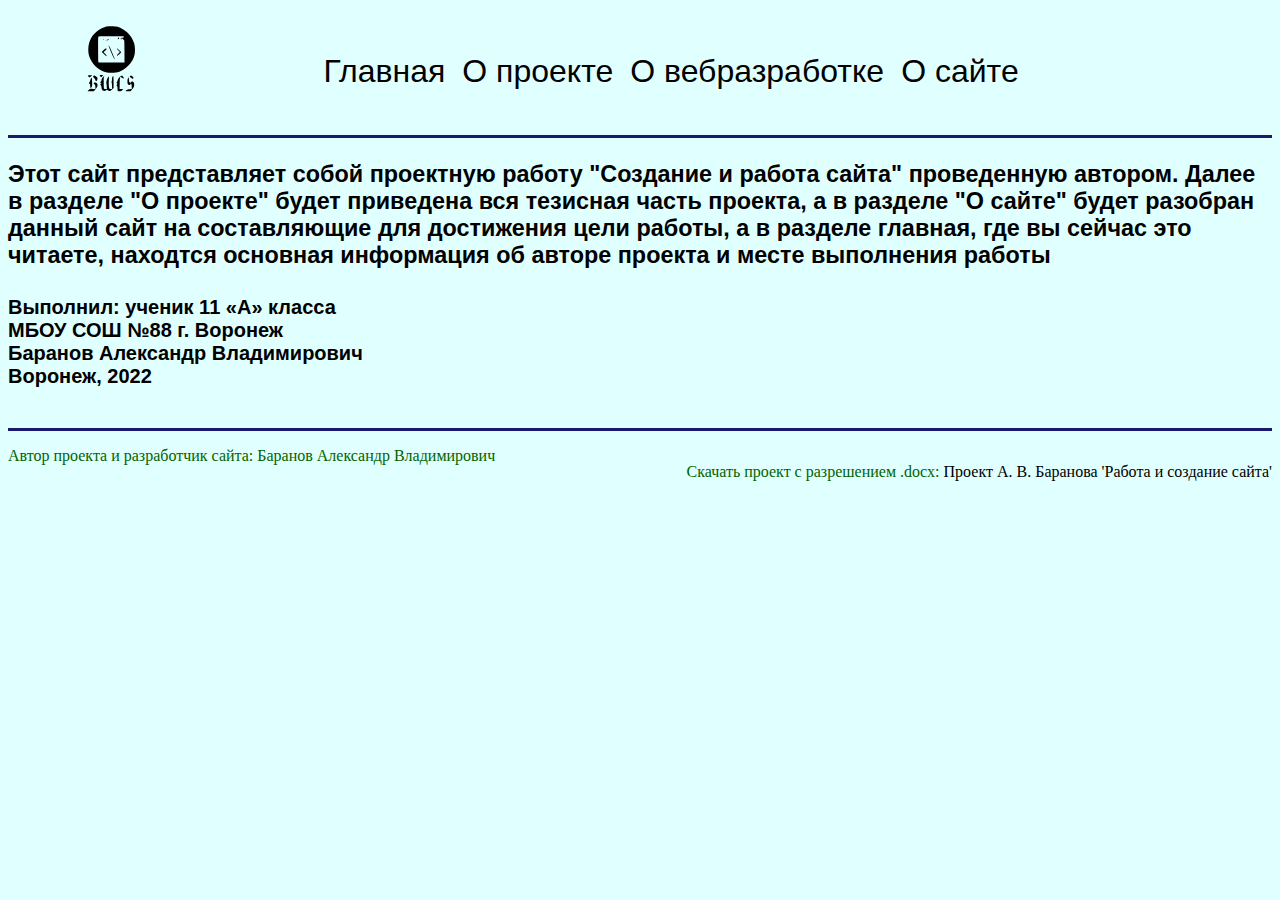
<file: index.html>
<!DOCTYPE html>
<html>
    <head>
        <meta charset="utf-8">
        <title>Главная</title>
        <link rel="stylesheet" href="Css\style.css">
        <link rel="icon" href="Img\logo.svg.svg" type="image/x-icon">
    </head>
     <header>
            <nav>
                <ul class="hr">
                   <li><img class="logo" src="Img\logo.svg.svg" width="350px" height="350px"></li>
                   <li><a href="index.html">Главная</a></li>
                   <li><a href="about.html">О проекте</a></li>
                   <li><a href="Code.html">О вебразработке</a></li>
                 <li><a href="Site.html">О сайте</a></li> 
                </ul> 
           </nav><hr/>
       </header>
    <body>
        <div class="about">
            <h3>Этот сайт представляет собой проектную работу "Создание и работа сайта" проведенную автором. Далее в разделе "О проекте" будет приведена вся тезисная часть 
                проекта, а в разделе "О сайте" будет разобран данный сайт на составляющие для достижения цели работы, а в разделе главная, где вы сейчас это читаете, 
                находтся основная информация об авторе проекта и месте выполнения работы  
            </h3>
            <h4 >Выполнил: ученик 11 «А» класса</br>
                МБОУ СОШ №88 г. Воронеж</br>
                Баранов Александр Владимирович</br>
                Воронеж, 2022</br>
            </h4>
            
        </div>
    </body>
    <hr/>
    <footer>
        <div>
            <p class="Download">Скачать проект с разрешением .docx:<a href="Files\Проект А. В. Баранова 'Работа и создание сайта'.docx " download=""> Проект А. В. Баранова 'Работа и создание сайта'</a> </p>
            <p class="Me">Автор проекта и разработчик сайта: Баранов Александр Владимирович</p>
        </div>
    </footer>
</html>
</file>
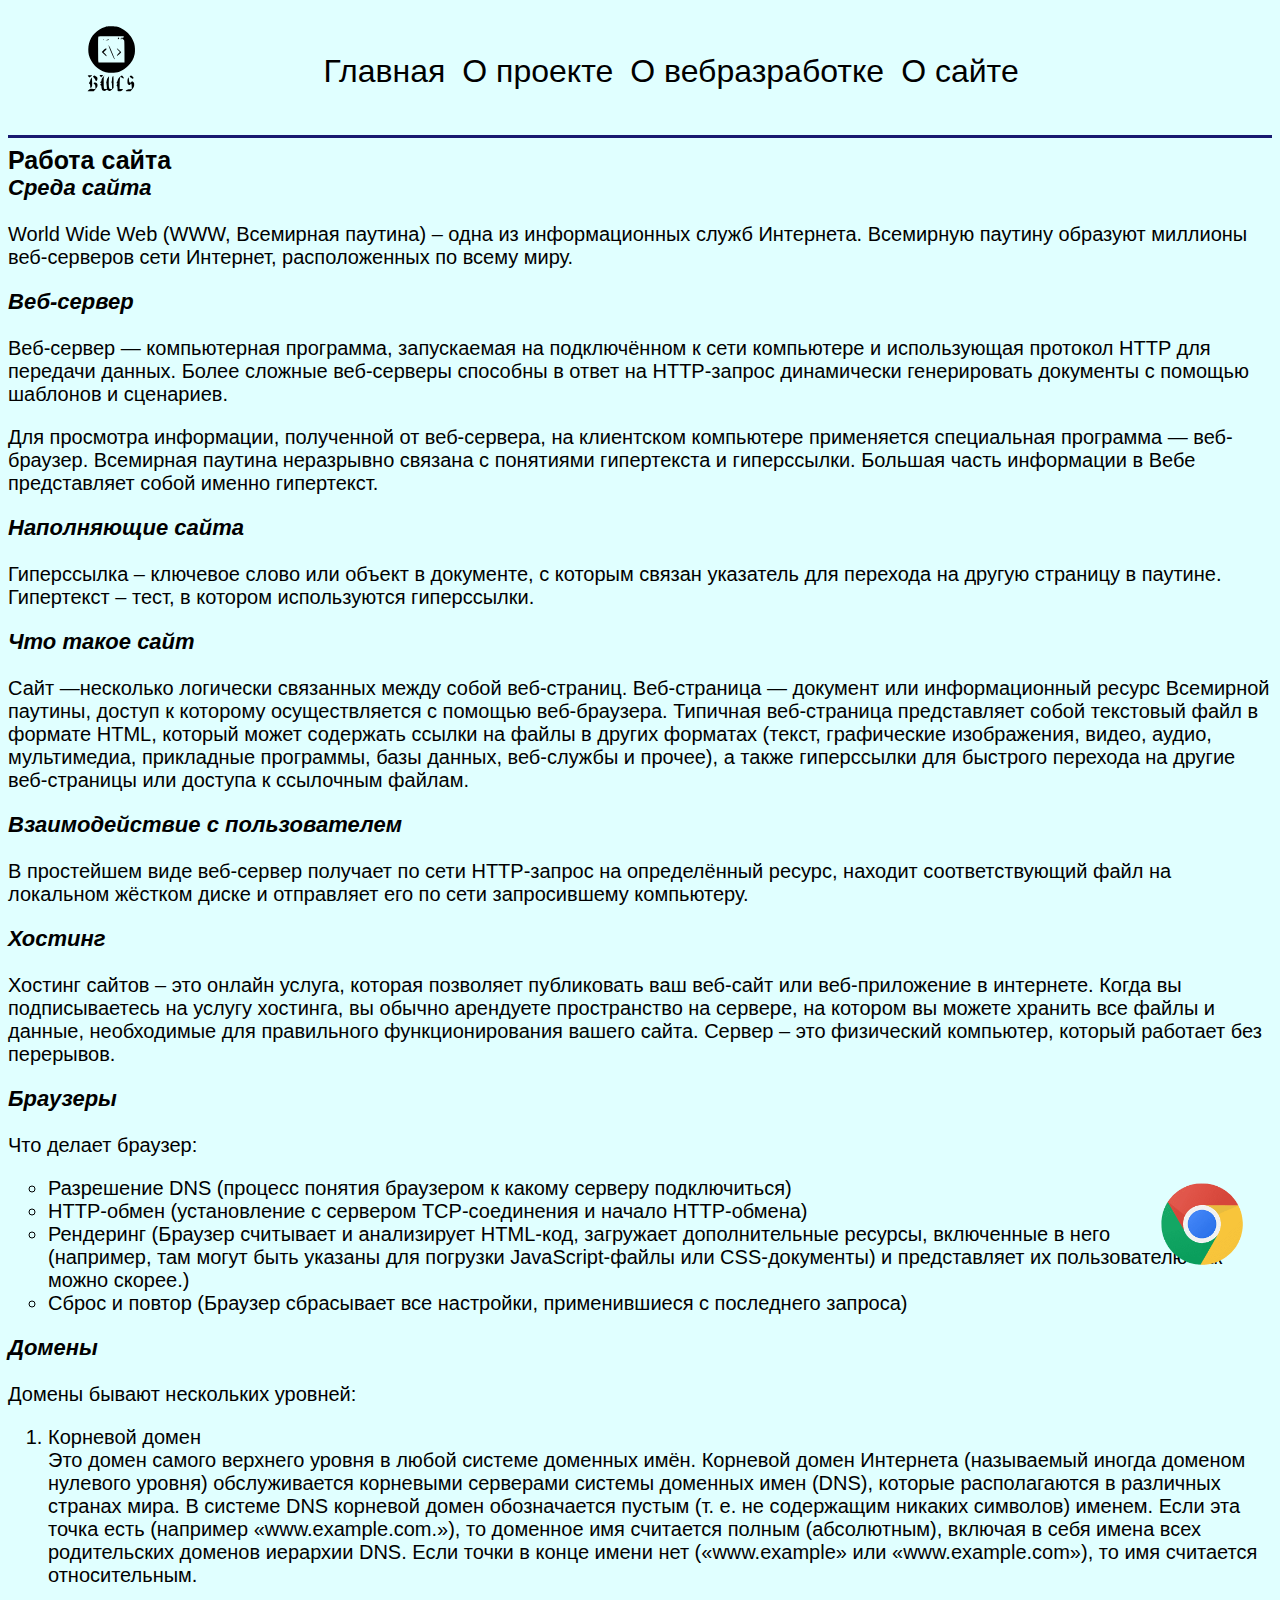
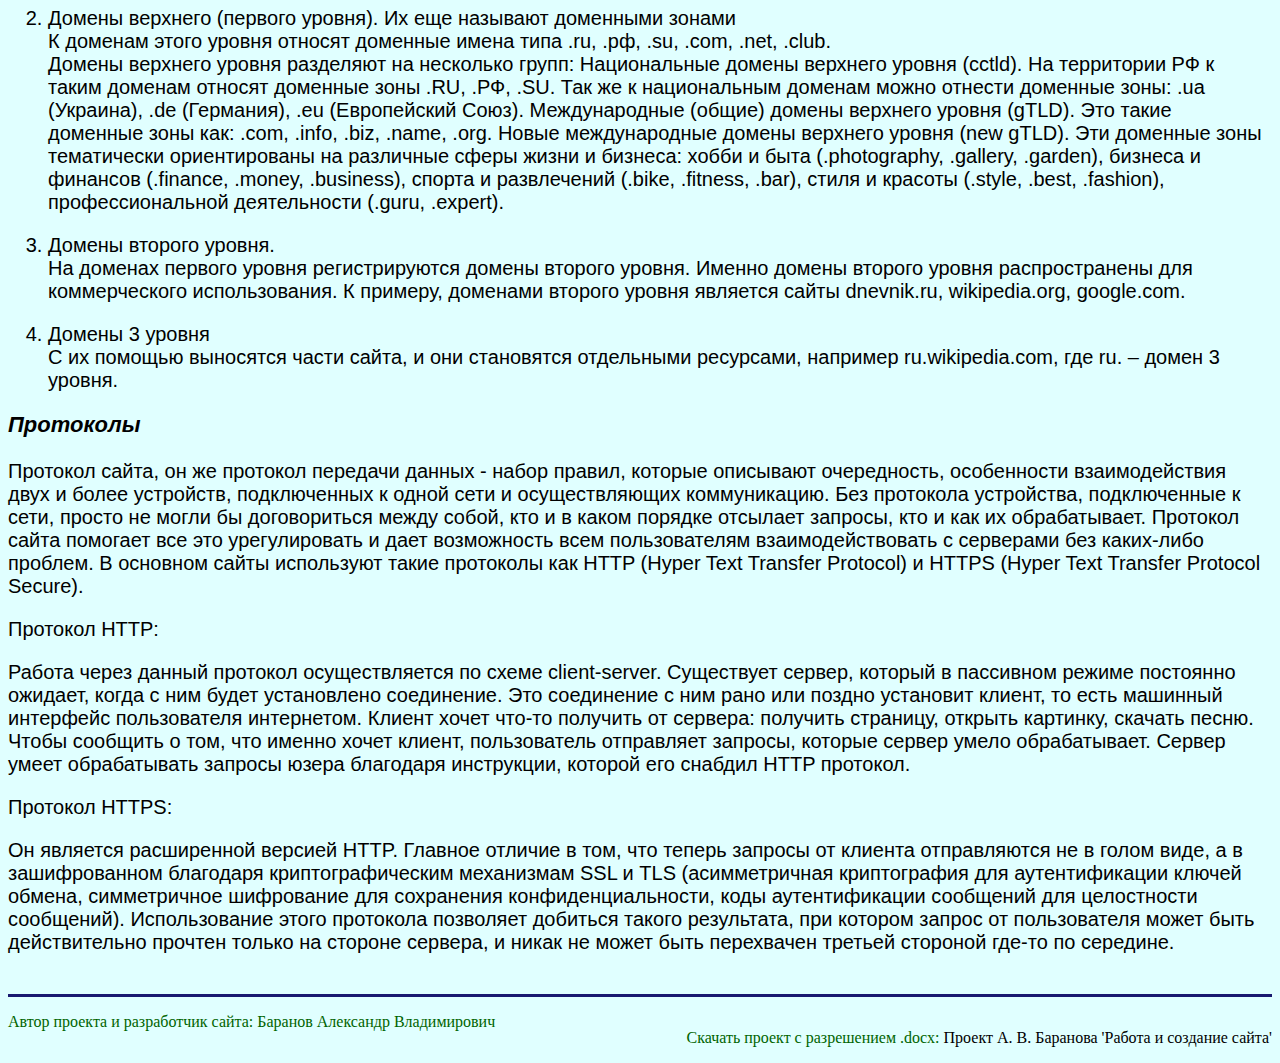
<file: about.html>
<!DOCTYPE html>
<html>
    <head>
        <meta charset="utf-8">
        <title>Работа сайта</title>
        <link rel="stylesheet" href="Css\style.css">
        <link rel="icon" href="Img\logo.svg.svg" type="image/x-icon">
    </head>
    <header>
            <nav>
                <ul class="hr">
                   <li ><img class="logo" src="Img\logo.svg.svg"  ></li>
                   <li><a href="index.html">Главная</a></li>
                   <li><a href="about.html">О проекте</a></li>
                   <li><a href="Code.html">О вебразработке</a></li>
                   <li><a href="Site.html">О сайте</a></li> 
                </ul> 
           </nav><hr/>
       </header>
    <body>
        
        <div class="about">
            <p class="bold">Работа сайта</p>
            <p class="other"> Среда сайта</p>
              <p class="txt">     World Wide Web (WWW, Всемирная паутина) – одна из информационных служб Интернета. Всемирную паутину образуют миллионы веб-серверов сети Интернет, расположенных по всему миру. </p>
            <p class="other"> Веб-сервер
                  <p class="txt"> Веб-сервер — компьютерная программа, запускаемая на подключённом к сети компьютере и использующая протокол HTTP для передачи данных. Более сложные веб-серверы способны в ответ на HTTP-запрос динамически генерировать документы с помощью шаблонов и сценариев.</p>
                <p class="txt">Для просмотра информации, полученной от веб-сервера, на клиентском компьютере применяется специальная программа — веб-браузер. Всемирная паутина неразрывно связана с понятиями гипертекста и гиперссылки. Большая часть информации в Вебе представляет собой именно гипертекст. </p>
            <p class="other">Наполняющие сайта</p>
                  <p class="txt"> Гиперссылка – ключевое слово или объект в документе, с которым связан указатель для перехода на другую страницу в паутине.
                   Гипертекст – тест, в котором используются гиперссылки.</p>
            <p class="other"> Что такое сайт</p>
                  <p class="txt"> Сайт —несколько логически связанных между собой веб-страниц. 
                Веб-страница — документ или информационный ресурс Всемирной паутины, доступ к которому осуществляется с помощью веб-браузера. 
                   Типичная веб-страница представляет собой текстовый файл в формате HTML, который может содержать ссылки на файлы в других форматах (текст, графические изображения, видео, аудио, мультимедиа, прикладные программы, базы данных, веб-службы и прочее), а также гиперссылки для быстрого перехода на другие веб-страницы или доступа к ссылочным файлам.</p>
            <p class="other">Взаимодействие с пользователем</p>
                  <p class="txt"> В простейшем виде веб-сервер получает по сети HTTP-запрос на определённый ресурс, находит соответствующий файл на локальном жёстком диске и отправляет его по сети запросившему компьютеру. </p>
            <p class="other"> Хостинг</p>
                 <p class="txt">  Хостинг сайтов – это онлайн услуга, которая позволяет публиковать ваш веб-сайт или веб-приложение в интернете. Когда вы подписываетесь на услугу хостинга, вы обычно арендуете пространство на сервере, на котором вы можете хранить все файлы и данные, необходимые для правильного функционирования вашего сайта. Сервер – это физический компьютер, который работает без перерывов.</p>
            <p class="other"> Браузеры</p> <img class="img-1" src="Img\chrome.png"> 
               <p class="txt"> Что делает браузер:</p>
                <ul type="circle" class="txt"><li>Разрешение DNS (процесс понятия браузером к какому серверу подключиться)</li>
                	<li class="txt">HTTP-обмен (установление с сервером TCP-соединения и начало HTTP-обмена)</li>
                	<li class="txt">Рендеринг (Браузер считывает и анализирует HTML-код, загружает дополнительные ресурсы, включенные в него (например, там могут быть указаны для погрузки JavaScript-файлы или CSS-документы) и представляет их пользователю как можно скорее.)</li>
                	<li class="txt">Сброс и повтор (Браузер сбрасывает все настройки, применившиеся с последнего запроса)</li></ul>
            <p class="other">Домены</p>
                <p class="txt">Домены бывают нескольких уровней:</p>
                <ol class="txt"><li>Корневой домен </li> <p>Это домен самого верхнего уровня в любой системе доменных имён. Корневой домен Интернета (называемый иногда доменом нулевого уровня) обслуживается корневыми серверами системы доменных имен (DNS), которые располагаются в различных странах мира.
                В системе DNS корневой домен обозначается пустым (т. е. не содержащим никаких символов) именем. Если эта точка есть (например «www.example.com.»), то доменное имя считается полным (абсолютным), включая в себя имена всех родительских доменов иерархии DNS. Если точки в конце имени нет («www.example» или «www.example.com»), то имя считается относительным.</p>
                <li>Домены верхнего (первого уровня). Их еще называют доменными зонами</li>
                К доменам этого уровня относят доменные имена типа .ru, .рф, .su, .com, .net, .club.
                <p class="txt">Домены верхнего уровня разделяют на несколько групп:
                Национальные домены верхнего уровня (cctld). На территории РФ к таким доменам относят доменные зоны .RU, .РФ, .SU. Так же к национальным доменам можно отнести доменные зоны: .ua (Украина), .de (Германия), .eu (Европейский Союз).
                Международные (общие) домены верхнего уровня (gTLD). Это такие доменные зоны как: .com, .info, .biz, .name, .org.
                Новые международные домены верхнего уровня (new gTLD).  Эти доменные зоны тематически ориентированы на различные сферы жизни и бизнеса: хобби и быта (.photography, .gallery, .garden), бизнеса и финансов (.finance, .money, .business), спорта и развлечений (.bike, .fitness, .bar), стиля и красоты (.style, .best, .fashion), профессиональной деятельности (.guru, .expert).</p>
                <li>Домены второго уровня.</li>
                <p class="txt">На доменах первого уровня регистрируются домены второго уровня. Именно домены второго уровня распространены для коммерческого использования. К примеру, доменами второго уровня является сайты dnevnik.ru, wikipedia.org, google.com.</p>
                <li>Домены 3 уровня</li>
                <p class="txt">С их помощью выносятся части сайта, и они становятся отдельными ресурсами, например ru.wikipedia.com, где ru. – домен 3 уровня.</p></ol>
            <p class="other">Протоколы</p>
                <p class="txt">Протокол сайта, он же протокол передачи данных - набор правил, которые описывают очередность, особенности взаимодействия двух и более устройств, подключенных к одной сети и осуществляющих коммуникацию. Без протокола устройства, подключенные к сети, просто не могли бы договориться между собой, кто и в каком порядке отсылает запросы, кто и как их обрабатывает. Протокол сайта помогает все это урегулировать и дает возможность всем пользователям взаимодействовать с серверами без каких-либо проблем.
                   В основном сайты используют такие протоколы как HTTP (Hyper Text Transfer Protocol) и HTTPS (Hyper Text Transfer Protocol Secure).</p>
                <p>Протокол HTTP:</p>
                <p class="txt">Работа через данный протокол осуществляется по схеме client-server. Существует сервер, который в пассивном режиме постоянно ожидает, когда с ним будет установлено соединение. Это соединение с ним рано или поздно установит клиент, то есть машинный интерфейс пользователя интернетом. Клиент хочет что-то получить от сервера: получить страницу, открыть картинку, скачать песню. Чтобы сообщить о том, что именно хочет клиент, пользователь отправляет запросы, которые сервер умело обрабатывает. Сервер умеет обрабатывать запросы юзера благодаря инструкции, которой его снабдил HTTP протокол.<p>
                <p class="txt">Протокол HTTPS:</p>
                <p class="txt">Он является расширенной версией HTTP. Главное отличие в том, что теперь запросы от клиента отправляются не в голом виде, а в зашифрованном благодаря криптографическим механизмам SSL и TLS (асимметричная криптография для аутентификации ключей обмена, симметричное шифрование для сохранения конфиденциальности, коды аутентификации сообщений для целостности сообщений). Использование этого протокола позволяет добиться такого результата, при котором запрос от пользователя может быть действительно прочтен только на стороне сервера, и никак не может быть перехвачен третьей стороной где-то по середине.</p>
                
        </div>
    </body>
    <hr/>
    <footer>
        <div>
            <p class="Download">Скачать проект с разрешением .docx:<a href="Files\Проект А. В. Баранова 'Работа и создание сайта'.docx " download=""> Проект А. В. Баранова 'Работа и создание сайта'</a> </p>
            <p class="Me">Автор проекта и разработчик сайта: Баранов Александр Владимирович</p>
        </div>
    </footer>
</html>
</file>
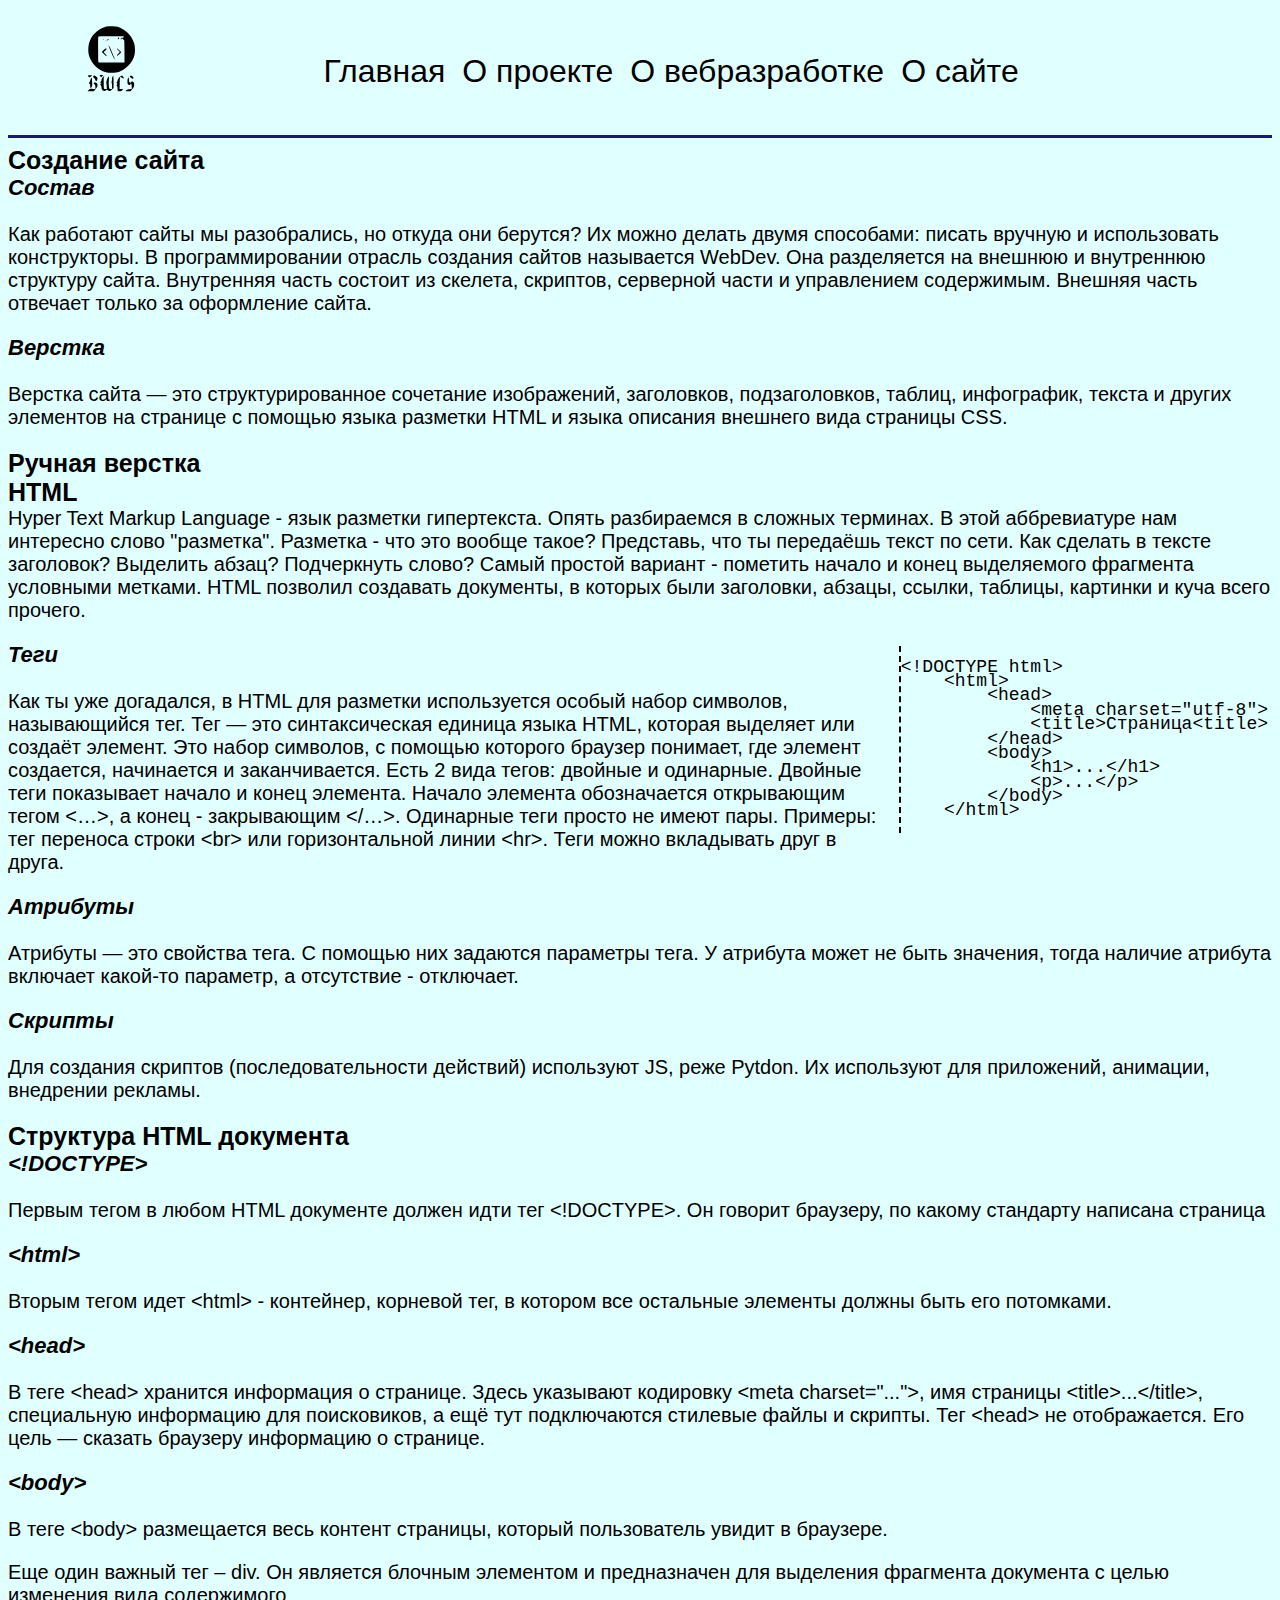
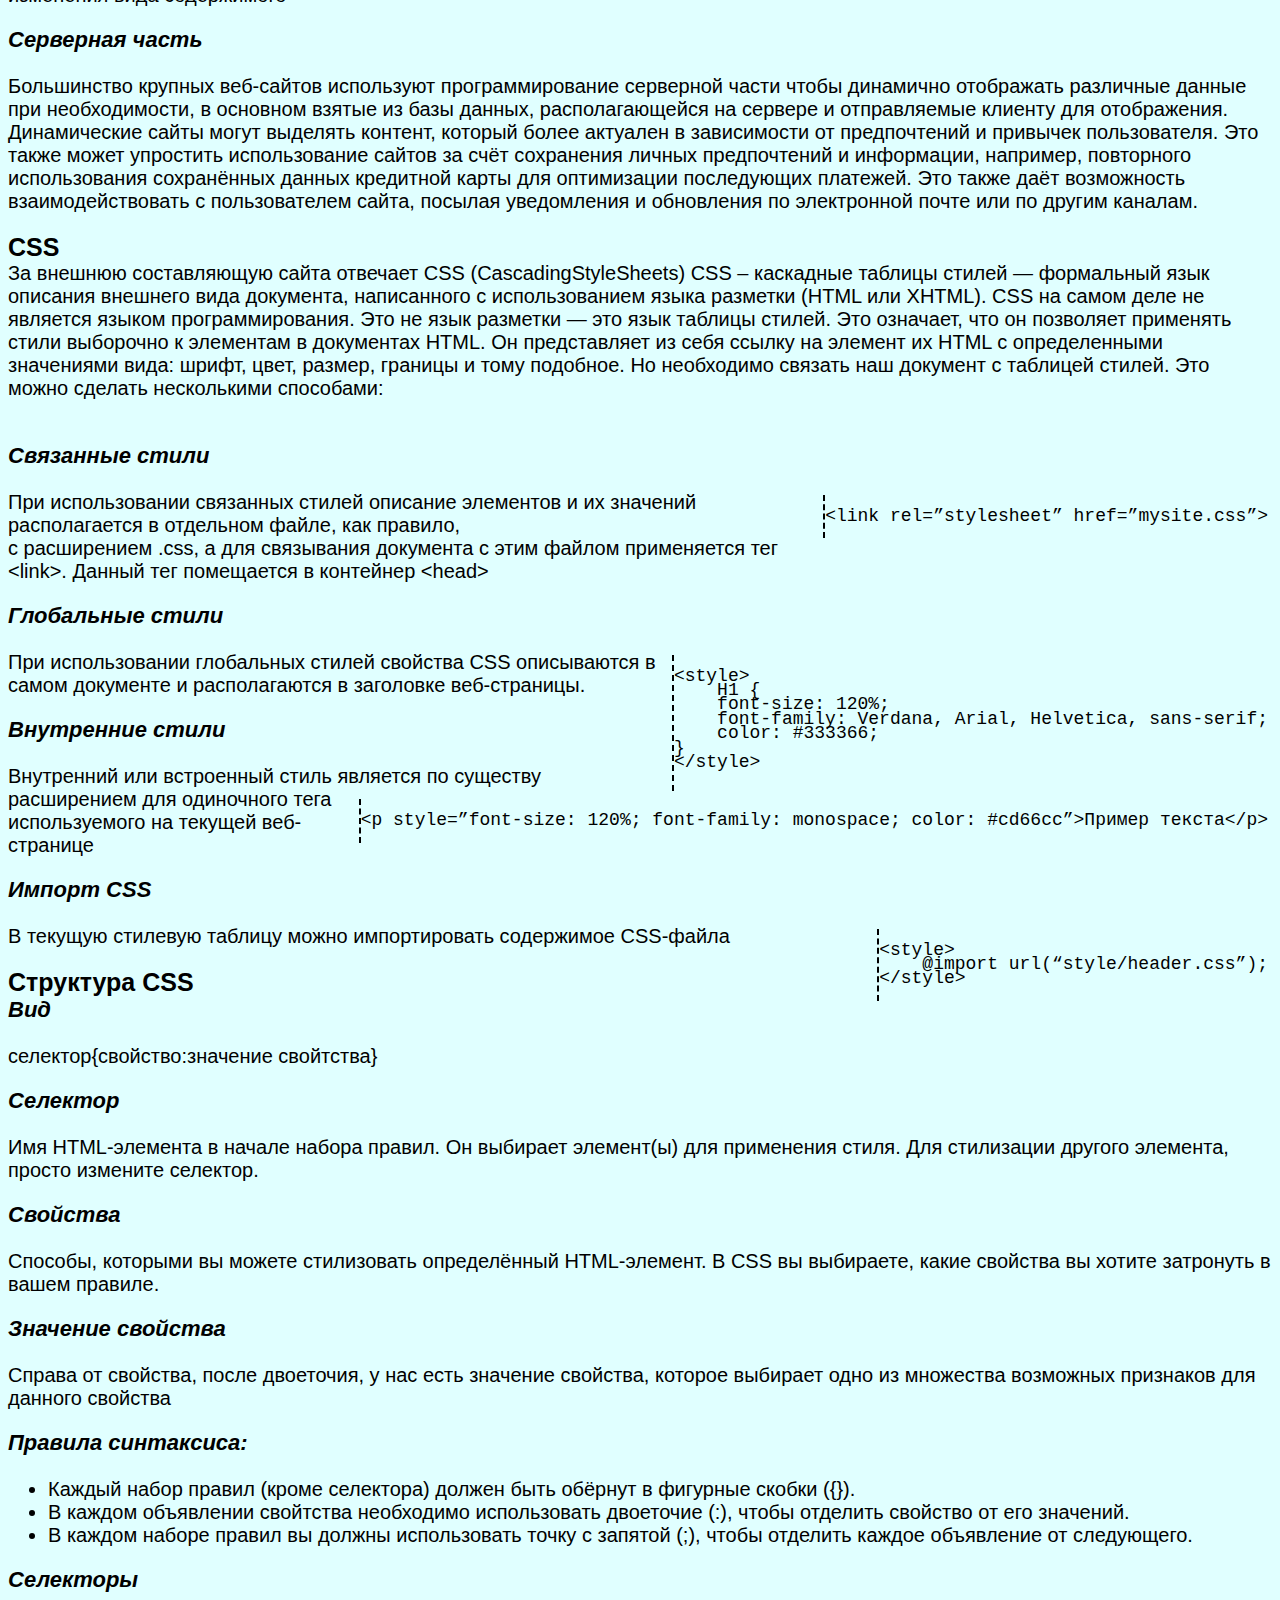
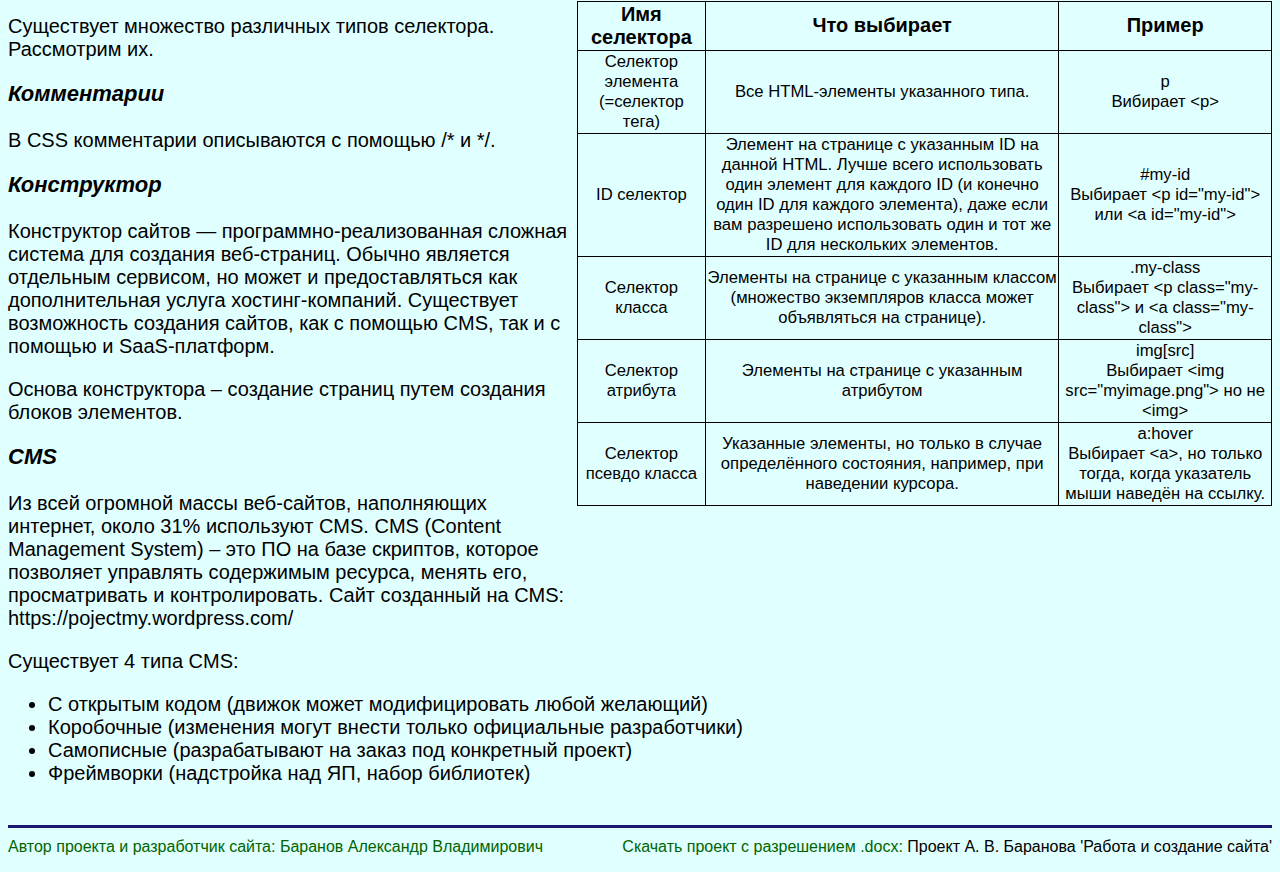
<file: Code.html>
<!DOCTYPE html>
<html>
    <head>
        <meta charset="utf-8">
        <title>Разработка сайта</title>
        <link rel="stylesheet" href="Css\style.css">
        <link rel="icon" href="Img\logo.svg.svg" type="image/x-icon">
    </head>
    <header>
            <nav>
                <ul class="hr">
                   <li><img class="logo" src="Img\logo.svg.svg" widtd="350px" height="350px"></li>
                   <li><a href="index.html">Главная</a></li>
                   <li><a href="about.html">О проекте</a></li>
                   <li><a href="Code.html">О вебразработке</a></li>
                 <li><a href="Site.html">О сайте</a></li> 
                </ul> 
           </nav><hr/>
       </header>
    <body>
        
        <div class="about">
            <p class="bold">Создание сайта</p>    
            <p  class="other">Состав</p>
            <p class="txt">Как работают сайты мы разобрались, но откуда они берутся? Их можно делать двумя способами: писать вручную и использовать конструкторы.
                В программировании отрасль создания сайтов называется WebDev. Она разделяется на внешнюю и внутреннюю структуру сайта. Внутренняя часть состоит из скелета, скриптов, серверной части и управлением содержимым. Внешняя часть отвечает только за оформление сайта.</p>
            <p  class="other">Верстка</p>
            <p class="txt">Верстка сайта — это структурированное сочетание изображений, заголовков, подзаголовков, таблиц, инфографик, текста и других элементов на странице c помощью языка разметки HTML и языка описания внешнего вида страницы CSS.</p>
            <p class="bold">Ручная верстка</p>
            <p class="bold">HTML</p>
            <p class="txt">Hyper Text Markup Language - язык разметки гипертекста. Опять разбираемся в сложных терминах. В этой аббревиатуре нам интересно слово "разметка".
                Разметка - что это вообще такое? Представь, что ты передаёшь текст по сети. Как сделать в тексте заголовок? Выделить абзац? Подчеркнуть слово? Самый простой вариант - пометить начало и конец выделяемого фрагмента условными метками. 
                HTML позволил создавать документы, в которых были заголовки, абзацы, ссылки, таблицы, картинки и куча всего прочего.</p>
                <div class="code-html"><pre>
&lt;!DOCTYPE html&gt;</br>
    &lt;html&gt;</br>
        &lt;head&gt;</br>
            &lt;meta charset="utf-8"&gt;</br>
            &lt;title&gt;Страница&lt;title&gt;</br>
        &lt;/head&gt;</br>
        &lt;body&gt;</br>
            &lt;h1&gt;...&lt;/h1&gt;</br>
            &lt;p&gt;...&lt;/p&gt;</br>
        &lt;/body&gt;</br>
    &lt;/html&gt;</pre>
            </div>
            <p class="other">Теги</p>
            <p class="txt" >Как ты уже догадался, в HTML для разметки используется особый набор символов, называющийся тег.
                Тег — это синтаксическая единица языка HTML, которая выделяет или создаёт элемент. Это набор символов, с помощью которого браузер понимает, где элемент создается, начинается и заканчивается. Есть 2 вида тегов: двойные и одинарные.
                Двойные теги показывает начало и конец элемента. Начало элемента обозначается открывающим тегом &lt;…&gt;, а конец - закрывающим &lt;/…&gt;.
                Одинарные теги просто не имеют пары. Примеры: тег переноса строки &lt;br&gt; или горизонтальной линии &lt;hr&gt;.
                Теги можно вкладывать друг в друга.</p>
            <p class="other">Атрибуты</p>
            <p class="txt">Атрибуты — это свойства тега. С помощью них задаются параметры тега. У атрибута может не быть значения, тогда наличие атрибута включает какой-то параметр, а отсутствие - отключает.</p>
            <p class="other">Скрипты</p>    
            <p class="txt">Для создания скриптов (последовательности действий) используют JS, реже Pytdon. Их используют для приложений, анимации, внедрении рекламы.</p>
            <p class="bold">Структура HTML документа</p>
            <p class="other">&lt;!DOCTYPE&gt;</p>
                <p  class="txt">Первым тегом в любом HTML документе должен идти тег &lt;!DOCTYPE&gt;. Он говорит браузеру, по какому стандарту написана страница</p>
            <p class="other">&lt;html&gt;</p>
            <p class="txt">Вторым тегом идет &lt;html&gt; - контейнер, корневой тег, в котором все остальные элементы должны быть его потомками.</p>
            <p class="other">&lt;head&gt;</p>
            <p class="txt">В теге &lt;head&gt; хранится информация о странице. Здесь указывают кодировку &lt;meta charset="..."&gt;, имя страницы &lt;title&gt;...&lt;/title&gt;, специальную информацию для поисковиков, а ещё тут подключаются стилевые файлы и скрипты. Тег &lt;head&gt; не отображается. Его цель — сказать браузеру информацию о странице.</p>
            <p class="other">&lt;body&gt;</p>
            <p class="txt">В теге &lt;body&gt; размещается весь контент страницы, который пользователь увидит в браузере.</p>
            <p class="txt">Еще один важный тег – div. Он является блочным элементом и предназначен для выделения фрагмента документа с целью изменения вида содержимого</p>
            <p class="other">Серверная часть</p>
            <p class="txt">Большинство крупных веб-сайтов используют программирование серверной части чтобы динамично отображать различные данные при необходимости, в основном взятые из базы данных, располагающейся на сервере и отправляемые клиенту для отображения. Динамические сайты могут выделять контент, который более актуален в зависимости от предпочтений и привычек пользователя. Это также может упростить использование сайтов за счёт сохранения личных предпочтений и информации, например, повторного использования сохранённых данных кредитной карты для оптимизации последующих платежей.
                Это также даёт возможность взаимодействовать с пользователем сайта, посылая уведомления и обновления по электронной почте или по другим каналам.</p>
            <p class="bold">CSS</p>
            <p class="txt">За внешнюю составляющую сайта отвечает CSS (CascadingStyleSheets) CSS – каскадные таблицы стилей — формальный язык описания внешнего вида документа, написанного с использованием языка разметки (HTML или XHTML). CSS на самом деле не является языком программирования. Это не язык разметки — это язык таблицы стилей. Это означает, что он позволяет применять стили выборочно к элементам в документах HTML.
                Он представляет из себя ссылку на элемент их HTML с определенными значениями вида: шрифт, цвет, размер, границы и тому подобное.
                Но необходимо связать наш документ с таблицей стилей. Это можно сделать несколькими способами:</p><br> 
            <p class="other">Связанные стили</p>
            <div class="code-html"><pre>
&lt;link rel=”stylesheet” href=”mysite.css”&gt;</pre></div>
            <p class="txt"> При использовании связанных стилей описание элементов и их значений располагается в отдельном файле, как правило,</br> с расширением .css, а для связывания документа с этим файлом применяется тег &lt;link&gt;. Данный тег помещается в контейнер &lt;head&gt;
               </p>
            <p class="other">Глобальные стили </p>
            <div class="code-html"><pre>
&lt;style&gt;</br>
    H1 {</br> 
    font-size: 120%;</br>
    font-family: Verdana, Arial, Helvetica, sans-serif;</br> 
    color: #333366; </br>
}</br>
&lt;/style&gt;
                 </pre></div>
            <p class="txt">При использовании глобальных стилей свойства CSS описываются в самом документе и располагаются в заголовке веб-страницы.
            </p>
            <p class="other">Внутренние стили</p>
            <div class="code-html"><pre>
&lt;p style=”font-size: 120%; font-family: monospace; color: #cd66cc”&gt;Пример текста&lt;/p&gt;</pre></div>
            <p class="txt">Внутренний или встроенный стиль является по существу расширением для одиночного тега используемого на текущей веб-странице</br>
                </p>
            <p class="other">Импорт CSS</p>
            <div class="code-html"><pre>
&lt;style&gt;</br>
    @import url(“style/header.css”);</br>
&lt;/style&gt;
</pre></div>
            <p class="txt">В текущую стилевую таблицу можно импортировать содержимое CSS-файла</br>
                    
                </p>
            <p class="bold">Структура CSS</p>
            <p class="other">Вид</p>
            <p class="txt">селектор{свойство:значение свойтства}</p>
            <p class="other">Селектор</p>
            <p class="txt">Имя HTML-элемента в начале набора правил. Он выбирает элемент(ы) для применения стиля. Для стилизации другого элемента, просто измените селектор.</p>
            <p class="other">Свойства </p>
            <p class="txt">Способы, которыми вы можете стилизовать определённый HTML-элемент. В CSS вы выбираете, какие свойства вы хотите затронуть в вашем правиле.</p>
            <p class="other">Значение свойства </p>
            <p class="txt">Справа от свойства, после двоеточия, у нас есть значение свойства, которое выбирает одно из множества возможных признаков для данного свойства </p>
            <p class="other">Правила синтаксиса:</p>
	            <ul>
                    <li>Каждый набор правил (кроме селектора) должен быть обёрнут в фигурные скобки ({}).</li>
	                <li>В каждом объявлении свойтства необходимо использовать двоеточие (:), чтобы отделить свойство от его значений.</li>
	                <li>В каждом наборе правил вы должны использовать точку с запятой (;), чтобы отделить каждое объявление от следующего.</li>
                </ul>
            <p class="other">Селекторы</p>
            <p class="txt">Существует множество различных типов селектора.</br> Рассмотрим их.
                <table class="info">
                    <tr>
                        <th>Имя селектора</th>
                        <th>Что выбирает</th>
                        <th>Пример</th>
                    </tr>
                    <tr>
                        <td>Селектор элемента (=селектор тега)</td>
                        <td>Все HTML-элементы указанного типа.</td>
                        <td>p</br>Вибирает &lt;p&gt;</td>
                    </tr>
                    <tr>
                        <td>ID селектор</td>
                        <td>Элемент на странице с указанным ID на данной HTML. Лучше всего использовать один элемент для каждого ID (и конечно один ID для каждого элемента), даже если вам разрешено использовать один и тот же ID для нескольких элементов.</td>
                        <td>#my-id<br/>Выбирает &lt;p id="my-id"&gt; или &lt;a id="my-id"&gt;</td>
                    </tr>
                    <tr>
                        <td>Селектор класса</td>
                        <td>Элементы на странице с указанным классом (множество экземпляров класса может объявляться на странице).</td>
                        <td>.my-class</br>
                            Выбирает &lt;p class="my-class"&gt; и &lt;a class="my-class"&gt;
                        </td>
                    </tr>
                    <tr>
                        <td>Селектор атрибута</td>
                        <td>Элементы на странице с указанным атрибутом</td>
                        <td>img[src]</br>
                            Выбирает &lt;img src="myimage.png"&gt; но не &lt;img&gt;
                            </td>
                    </tr>
                    <tr>
                        <td>Селектор псевдо класса</td>
                        <td>Указанные элементы, но только в случае определённого состояния, например, при наведении курсора.</td>
                        <td>a:hover</br>
                            Выбирает &lt;a&gt;, но только тогда, когда указатель мыши наведён на ссылку.
                        </td>
                    </tr>
                <table>
            </p>
            <p class="other">Комментарии</p>
            <p class="txt">В CSS комментарии описываются с помощью /* и */.</p>
            <p class="other">Конструктор</p>
            <p class="txt"> Конструктор сайтов — программно-реализованная сложная система для создания веб-страниц. Обычно является отдельным сервисом, но может и предоставляться как дополнительная услуга хостинг-компаний. Существует возможность создания сайтов, как с помощью CMS, так и с помощью и SaaS-платформ.</p>
            <p class="txt">Основа конструктора – создание страниц путем создания блоков элементов.</p>
            <p class="other">CMS</p>
            <p class="txt">Из всей огромной массы веб-сайтов, наполняющих интернет, около 31% используют CMS. CMS (Content Management System) – это ПО на базе скриптов, которое позволяет управлять содержимым ресурса, менять его, просматривать и контролировать.  Сайт созданный на CMS: <a href="https://pojectmy.wordpress.com/" target="_blank">https://pojectmy.wordpress.com/</a></p>
            <p class="txt">Существует 4 типа CMS: </p>
            <p class="txt">
                <ul>
	                <li  class="txt">С открытым кодом (движок может модифицировать любой желающий)</li>
	                <li class="txt">Коробочные (изменения могут внести только официальные разработчики)</li>
	                <li class="txt">Самописные (разрабатывают на заказ под конкретный проект)</li>
	                <li class="txt">Фреймворки (надстройка над ЯП, набор библиотек)</li>
                </ul>
            </p>
        </div>
    </body>
    <hr/>
    <footer>
        <div>
            <p class="Download">Скачать проект с разрешением .docx:<a href="Project\Files\Проект А. В. Баранова 'Работа и создание сайта'.docx " download=""> Проект А. В. Баранова 'Работа и создание сайта'</a> </p>
            <p class="Me">Автор проекта и разработчик сайта: Баранов Александр Владимирович</p>
        </div>
    </footer>
</html>
</file>
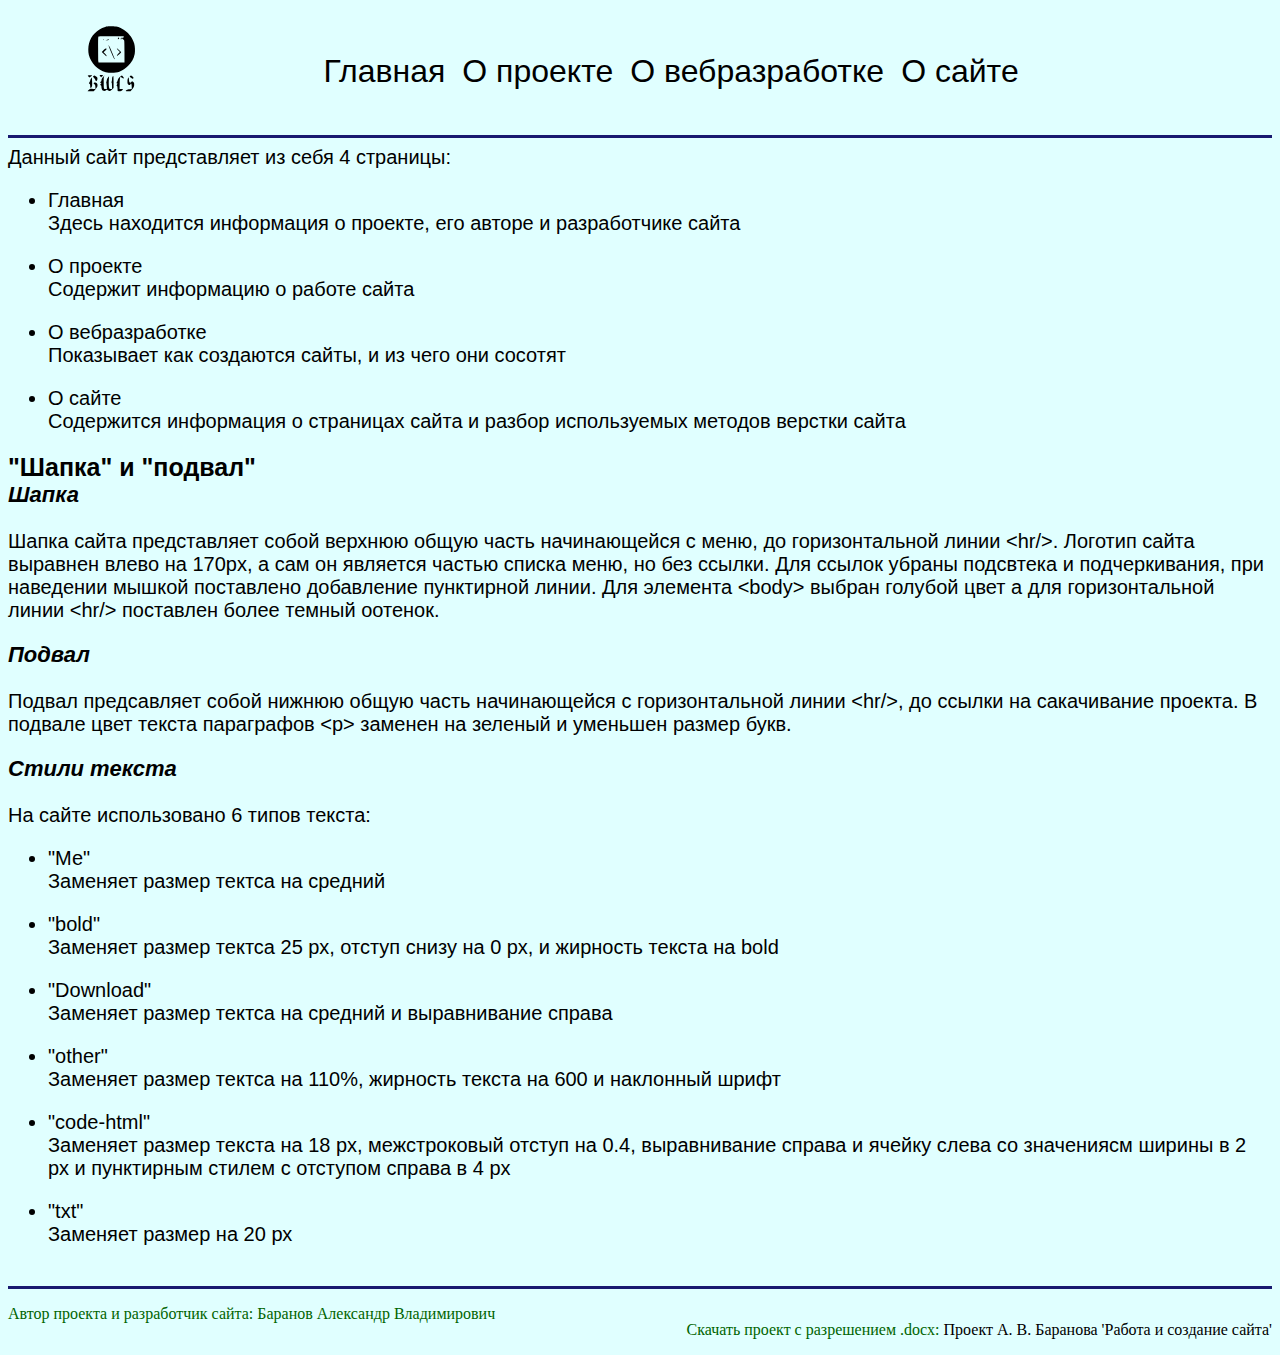
<file: Site.html>
<!DOCTYPE html>
<html>
    <head>
        <meta charset="utf-8">
        <title>О сайте</title>
        <link rel="stylesheet" href="Css\style.css">
        <link rel="icon" href="Img\logo.svg.svg" type="image/x-icon">
    </head>
     <header>
            <nav>
                <ul class="hr">
                   <li><img class="logo" src="Img\logo.svg.svg" widtd="350px" height="350px"></li>
                   <li><a href="index.html">Главная</a></li>
                   <li><a href="about.html">О проекте</a></li>
                   <li><a href="Code.html">О вебразработке</a></li>
                 <li><a href="Site.html">О сайте</a></li> 
                </ul> 
           </nav><hr/>
       </header>
    <body>
        <div class="about">
            <p class="txt">Данный сайт представляет из себя 4 страницы:</p>
                 <ul class="txt">
                    <li class="other-small">Главная</br><p class="txt">Здесь находится информация о проекте, его авторе и разработчике сайта</p></li>
                    <li class="other-small">О проекте</br><p class="txt">Содержит информацию о работе сайта</p></li>
                    <li class="other-small">О вебразработке</br><p class="txt">Показывает как создаются сайты, и из чего они сосотят</p></li>
                    <li class="other-small">О сайте</br><p class="txt">Содержится информация о страницах сайта и разбор используемых методов верстки сайта</p></li>
                 </ul>
            <p class="bold">"Шапка" и "подвал"</p>
            <p class="other">Шапка</p>
            <p class="txt">Шапка сайта представляет собой верхнюю общую часть начинающейся с меню, до горизонтальной линии &lt;hr/&gt;. Логотип сайта выравнен влево на 170px, а сам он является частью списка меню, но без ссылки. Для ссылок убраны подсвтека и подчеркивания, при наведении мышкой поставлено добавление пунктирной линии. Для элемента &lt;body&gt; выбран голубой цвет
                а для горизонтальной линии &lt;hr/&gt; поставлен более темный оотенок.
            <p class="other">Подвал</p>
            <p class="txt">Подвал предсавляет собой нижнюю общую часть начинающейся с горизонтальной линии &lt;hr/&gt;, до ссылки на сакачивание проекта. В подвале цвет текста параграфов &lt;p&gt; заменен на зеленый и уменьшен размер букв. </p>
            <p class="other">Стили текста</p>
            <p class="txt">На сайте использовано 6 типов текста:</p>
                <ul>
                    <li>"Ме"</br><p>Заменяет размер тектса на средний</p></li>
                    <li>"bold"</br><p>Заменяет размер тектса 25 рх, отступ снизу на 0 рх, и жирность текста на bold</p></li>
                    <li>"Download"</br><p>Заменяет размер тектса на средний и выравнивание справа</p></li>
                    <li>"other"</br><p>Заменяет размер тектса на 110%, жирность текста на 600 и наклонный шрифт</p></li>
                    <li>"code-html"</br><p>Заменяет размер текста на 18 рх, межстроковый отступ на 0.4, выравнивание справа и ячейку слева со значениясм ширины в 2 рх и пунктирным стилем с отступом справа в 4 px </p></li>
                    <li>"txt"</br><p>Заменяет размер на 20 рх</p></li>
                </ul>
            <p></p>
        </div>
    </body>
    <hr/>
    <footer>
        <div>
            <p class="Download">Скачать проект с разрешением .docx:<a href="Files\Проект А. В. Баранова 'Работа и создание сайта'.docx " download=""> Проект А. В. Баранова 'Работа и создание сайта'</a> </p>
            <p class="Me">Автор проекта и разработчик сайта: Баранов Александр Владимирович</p>
        </div>
    </footer>
</html>
</file>
